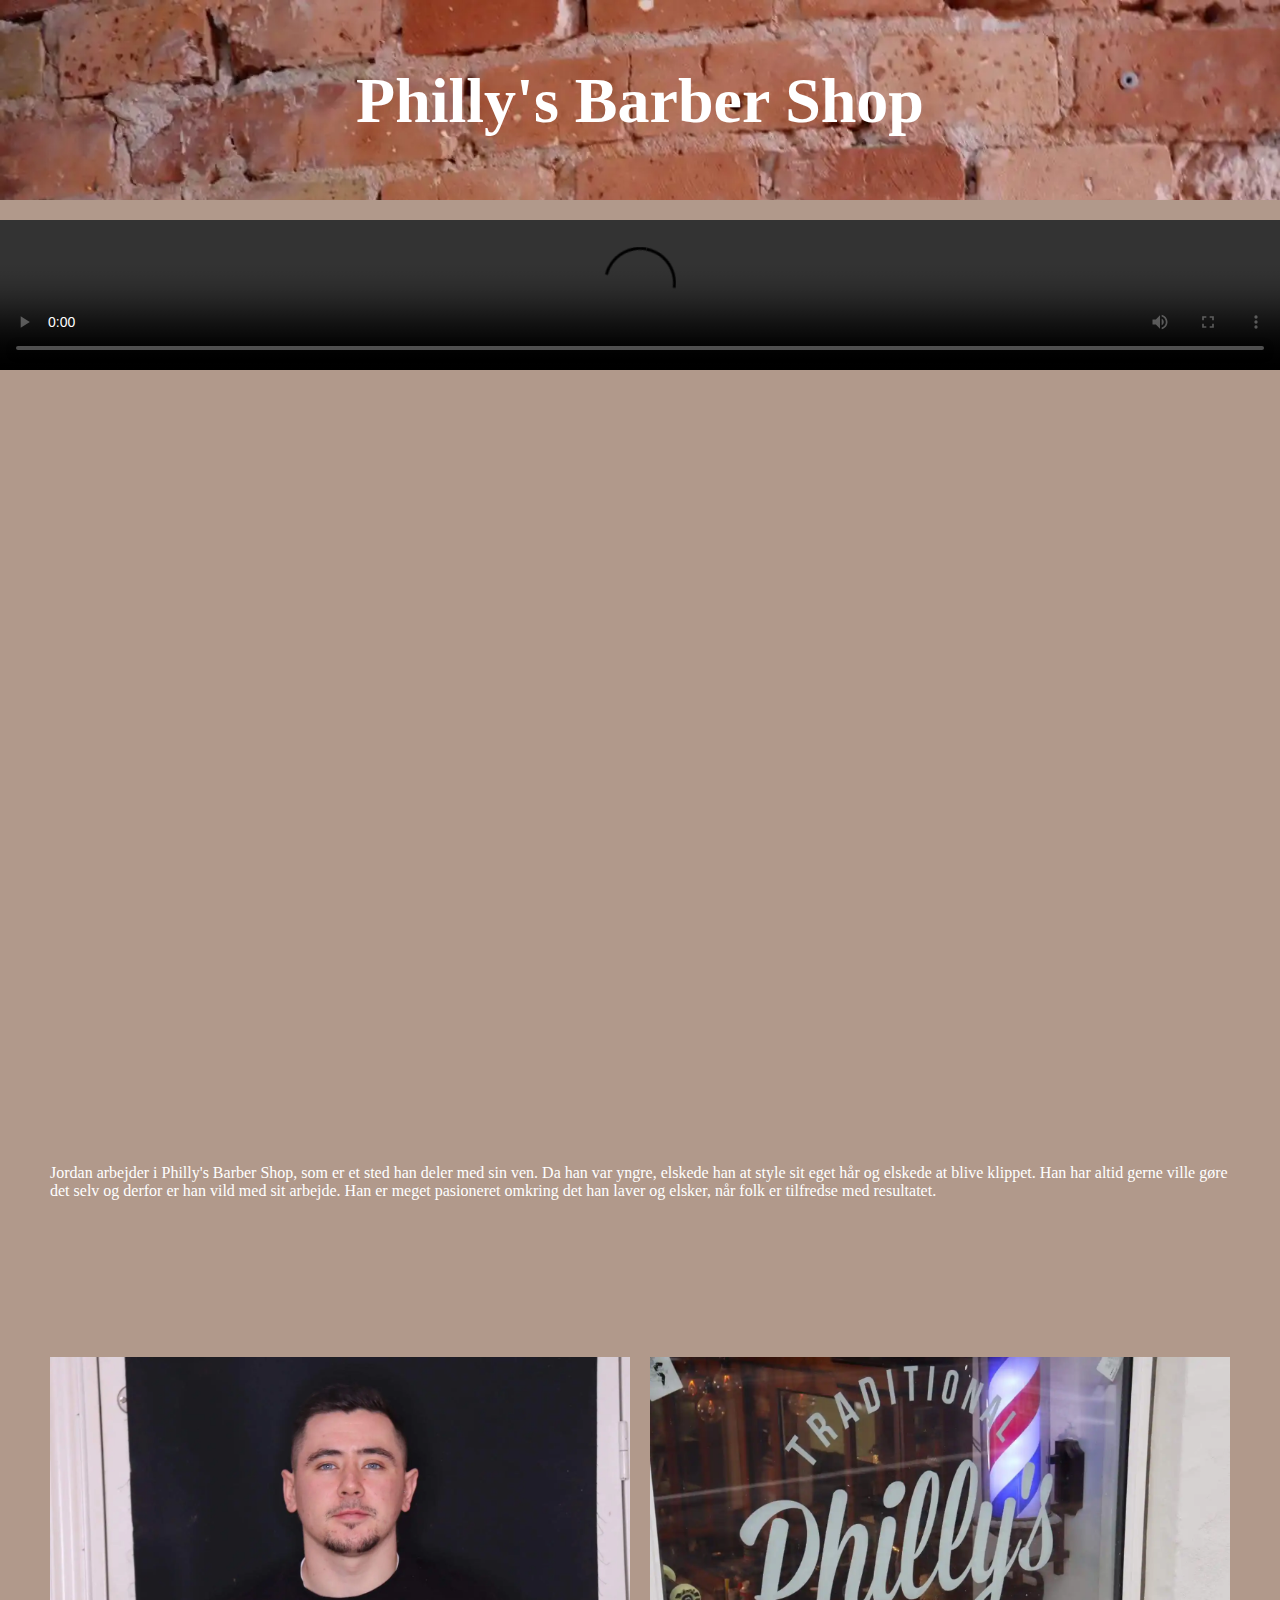
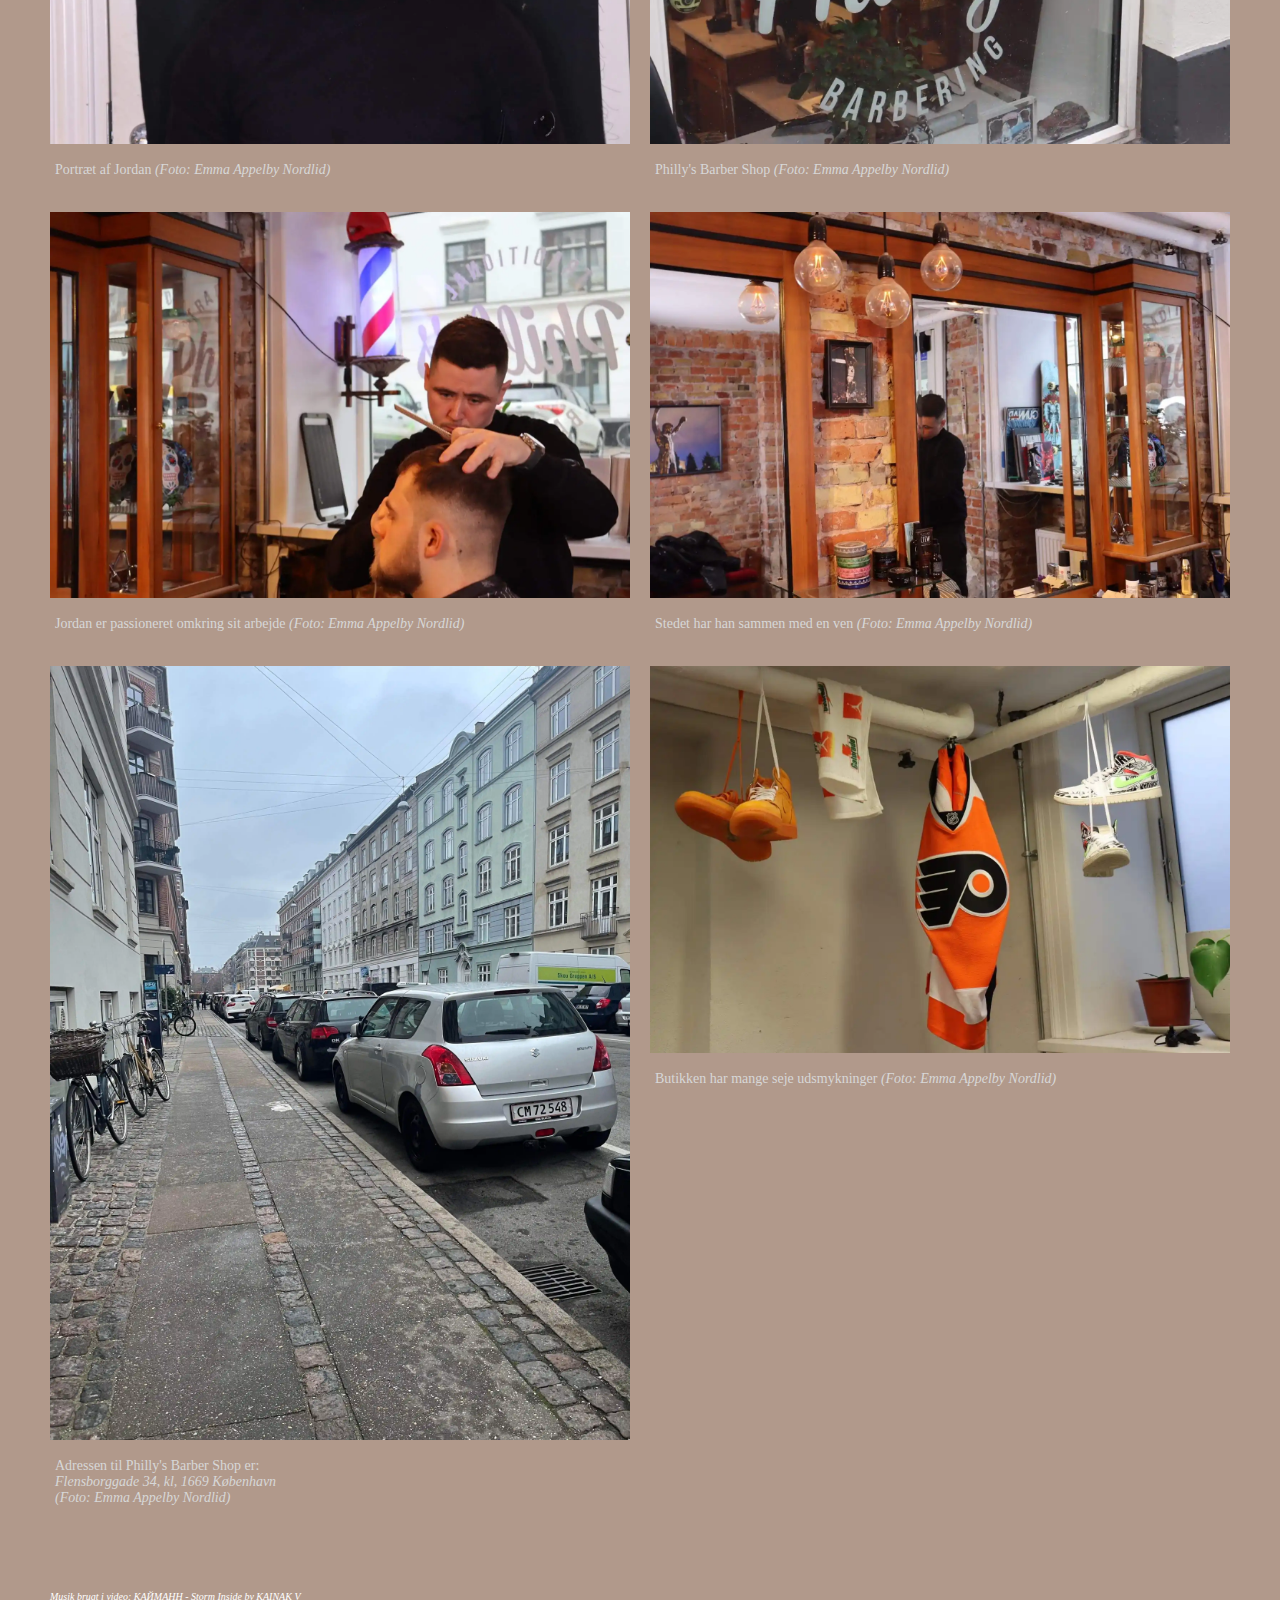
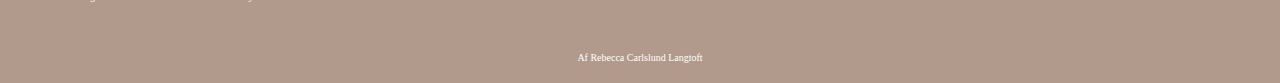
<file: index.html>
<!DOCTYPE html>
<html lang="en">
  <head>
    <meta charset="UTF-8" />
    <meta http-equiv="X-UA-Compatible" content="IE=edge" />
    <meta name="viewport" content="width=device-width, initial-scale=1.0" />
    <title>Pilot Video</title>
    <link rel="stylesheet" href="style.css" />
    <link rel="stylesheet" href="layout.css" />
  </head>
  <body>
    <main>
      <div class="content">
        <h1>Philly's Barber Shop</h1>
      </div>

      <video controls src="https://rebeccacl.dk/kea/05_indhold/01_pilotvideo/pilotvideo.mp4"></video>

      <iframe
        width="560"
        height="315"
        src="https://www.youtube.com/embed/iVi5J-INT1w"
        title="YouTube video player"
        frameborder="0"
        allow="accelerometer; autoplay; clipboard-write; encrypted-media; gyroscope; picture-in-picture"
        allowfullscreen
      ></iframe>

      <p>
        Jordan arbejder i Philly's Barber Shop, som er et sted han deler med sin ven. Da han var yngre, elskede han at style sit eget hår og elskede at blive klippet. Han har altid gerne ville gøre det selv og derfor er han vild med sit arbejde. Han
        er meget pasioneret omkring det han laver og elsker, når folk er tilfredse med resultatet.
      </p>
      <div class="forside_grid_1-1">
        <figure>
          <img class="billede1" src="foto/portraet.webp" alt="portraet" />
          <figcaption>Portræt af Jordan <i>(Foto: Emma Appelby Nordlid) </i></figcaption>
        </figure>
        <figure>
          <img class="billede2" src="foto/vindue.webp" alt="vindue" />
          <figcaption>Philly's Barber Shop <i>(Foto: Emma Appelby Nordlid) </i></figcaption>
        </figure>
        <figure>
          <img class="billede3" src="foto/kunde.webp" alt="kunde" />
          <figcaption>Jordan er passioneret omkring sit arbejde <i>(Foto: Emma Appelby Nordlid) </i></figcaption>
        </figure>
        <figure>
          <img class="billede4" src="foto/butik.webp" alt="butik" />
          <figcaption>Stedet har han sammen med en ven <i>(Foto: Emma Appelby Nordlid) </i></figcaption>
        </figure>
        <figure>
          <img class="billede5" src="foto/vejen.webp" alt="ude foran" />
          <figcaption>
            Adressen til Philly's Barber Shop er:
            <address>Flensborggade 34, kl, 1669 København</address>
            <i>(Foto: Emma Appelby Nordlid) </i>
          </figcaption>
        </figure>
        <figure>
          <img class="billede6" src="foto/udsmykning.webp" alt="udsmykning" />
          <figcaption>Butikken har mange seje udsmykninger <i>(Foto: Emma Appelby Nordlid) </i></figcaption>
        </figure>
      </div>
      <div id="musik">
        <p>Musik brugt i video: КАЙМАНН - Storm Inside by KAINAK V</p>
      </div>
    </main>
    <footer>Af Rebecca Carlslund Langtoft</footer>
  </body>
</html>
</file>
<file: style.css>
/* styling */
* {
  box-sizing: border-box;
  margin: 0px;
  padding: 0px;
}

img {
  width: 100%;
  height: auto;
  margin: 5% 5% 5% 0%;
}

footer {
  text-align: center;
  margin-block: 20px;
  margin-top: 50px;
  color: rgb(255, 255, 255);
  font-family: Roboto;
  font-size: 10px;
}

body {
  background-color: rgb(177, 153, 139);
  color: #ffffff;
  font-family: Roboto;
}

h1 {
  color: #ffffff;
  text-align: center;
  font-family: Cambria, Cochin, Georgia, Times, "Times New Roman", serif;
}

.content {
  background-image: url(foto/mursten.webp);
  background-size: cover;
  font-size: 2rem;
  font-weight: 600;
  color: rgb(61, 60, 60);
  height: 200px;
  padding: 5%;
}

.forside_grid_1-1 {
  margin: 50px 50px;
}
p {
  margin: 50px 50px;
}

figcaption {
  margin: -15px;
  padding-left: 20px;
  color: #d7d7d7;
  font-size: 14px;
}

iframe {
  width: 100%;
  height: auto;
  aspect-ratio: 16/9;
  margin-top: 20px;
}

video {
  width: 100%;
  height: auto;
  display: block;
  margin-top: 20px;
}

#musik {
  color: rgb(255, 255, 255);
  font-family: Roboto;
  font-size: 10px;
  margin-top: 100px;
  font-style: italic;
}
</file>
<file: layout.css>
.forside_grid_1-1 {
  display: grid;
  grid-template-columns: 1fr 1fr;
  gap: 20px;
  margin-top: 10%;
}

.billede1 {
  grid-column: 1/2;
  grid-row: 1/1;
}
.billede2 {
  grid-column: 2/2;
  grid-row: 1/1;
}
.billede3 {
  grid-column: 1/2;
  grid-row: 2/2;
}
.billede4 {
  grid-column: 2/2;
  grid-row: 2/2;
}
.billede5 {
  grid-column: 1/2;
  grid-row: 3/3;
}
.billede6 {
  grid-column: 2/2;
  grid-row: 4/3;
}

@media (max-width: 650px) {
  h1 {
    color: #ffffff;
    text-align: center;
    font-family: Cambria, Cochin, Georgia, Times, "Times New Roman", serif;
    font-size: 50px;
  }
  .forside_grid_1-1 {
    display: grid;
    grid-template-columns: 1fr;
    gap: 20px;
    margin-top: 10%;
  }

  iframe {
    width: 100%;
    height: auto;
    aspect-ratio: 16/9;
  }

  video {
    width: 100%;
    height: auto;
    display: block;
  }
}
</file>
